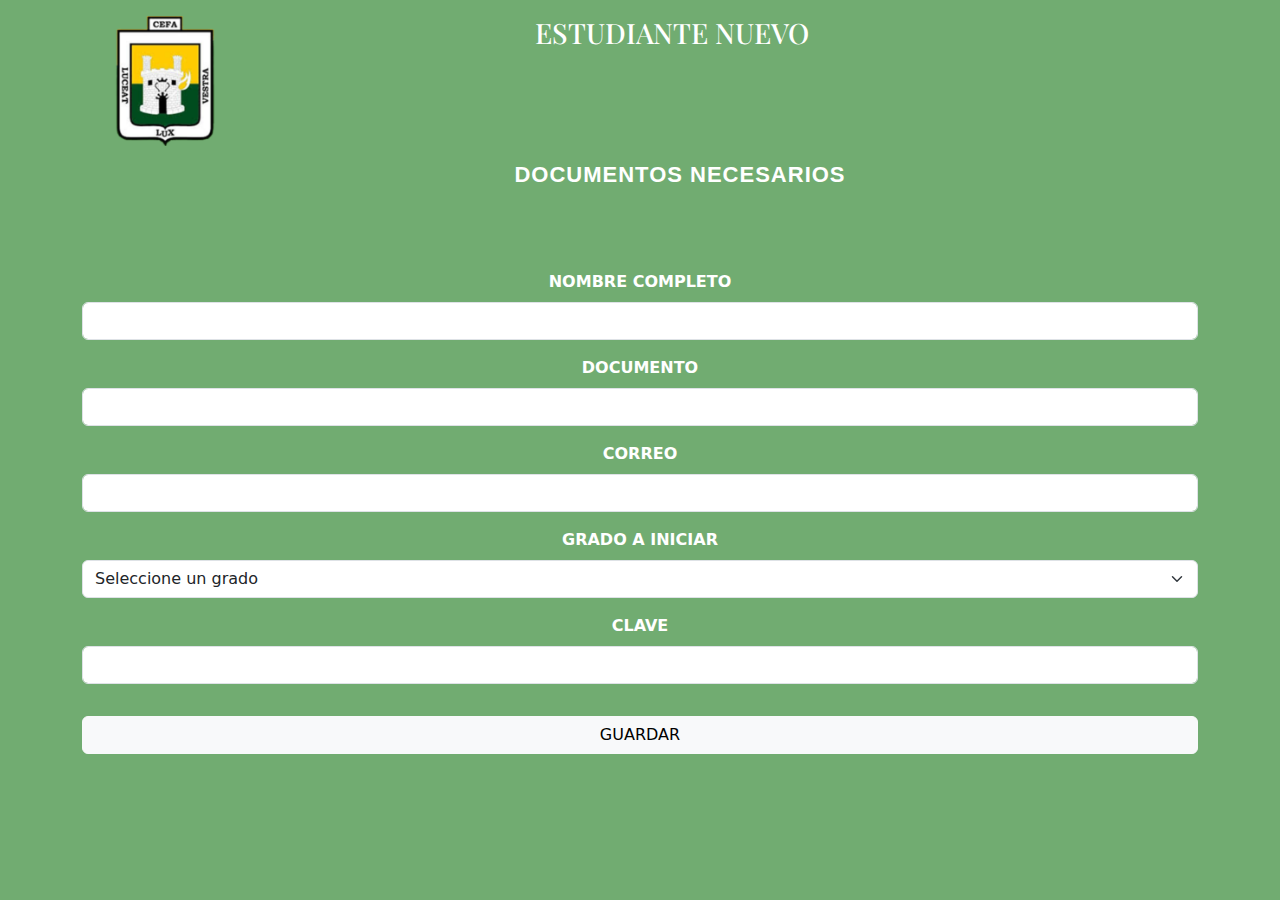
<file: registrar.html>
<!DOCTYPE html>
<html lang="es">
<head>
  <title>INSCRIPCIONES 2025</title>
  <meta charset="UTF-8">
  <link rel="stylesheet" type="text/css" href="estilopia.css">
  <meta name="viewport" content="width=device-width, initial-scale=1.0">
  <link href="https://cdn.jsdelivr.net/npm/bootstrap@5.3.3/dist/css/bootstrap.min.css" rel="stylesheet">
</head>

<body style="background-color: rgb(113, 172, 113);">

  <div class="contenedorR text-center mt-3">
    <img src="./imagenes/escudo.png" width="130" height="130">
    <div class="nombre">
      <h3>ESTUDIANTE NUEVO</h3>
    </div>
  </div>

  <div class="titulo2 text-center mt-3">
    <h5 style="color: white; font-family: Arial, sans-serif;">DOCUMENTOS NECESARIOS</h5>
  </div>

  <br>

  <!-- ✅ FORMULARIO -->
  <div class="formulario container">
    <form id="formEstudiante">
      <div class="mb-3">
        <label class="form-label text-white"><b>NOMBRE COMPLETO</b></label>
        <input type="text" class="form-control" id="nombrecompleto" required>
      </div>

      <div class="mb-3">
        <label class="form-label text-white"><b>DOCUMENTO</b></label>
        <input type="number" class="form-control" id="documento" required>
      </div>

      <div class="mb-3">
        <label class="form-label text-white"><b>CORREO</b></label>
        <input type="email" class="form-control" id="correo" required>
      </div>

      <div class="mb-3">
        <label for="gradoIniciar" class="form-label text-white"><b>GRADO A INICIAR</b></label>
        <select id="gradoIniciar" class="form-select" required>
          <option value="" disabled selected>Seleccione un grado</option>

          <optgroup label="SEXTO">
            <option value="SEXTO UNO">SEXTO UNO</option>
            <option value="SEXTO DOS">SEXTO DOS</option>
            <option value="SEXTO TRES">SEXTO TRES</option>
            <option value="SEXTO CUATRO">SEXTO CUATRO</option>
            <option value="SEXTO CINCO">SEXTO CINCO</option>
            <option value="SEXTO SEIS">SEXTO SEIS</option>
            <option value="SEXTO SIETE">SEXTO SIETE</option>
            <option value="SEXTO OCHO">SEXTO OCHO</option>
          </optgroup>

          <optgroup label="SÉPTIMO">
            <option value="SÉPTIMO UNO">SÉPTIMO UNO</option>
            <option value="SÉPTIMO DOS">SÉPTIMO DOS</option>
            <option value="SÉPTIMO TRES">SÉPTIMO TRES</option>
            <option value="SÉPTIMO CUATRO">SÉPTIMO CUATRO</option>
            <option value="SÉPTIMO CINCO">SÉPTIMO CINCO</option>
            <option value="SÉPTIMO SEIS">SÉPTIMO SEIS</option>
            <option value="SÉPTIMO SIETE">SÉPTIMO SIETE</option>
            <option value="SÉPTIMO OCHO">SÉPTIMO OCHO</option>
          </optgroup>

          <optgroup label="OCTAVO">
            <option value="OCTAVO UNO">OCTAVO UNO</option>
            <option value="OCTAVO DOS">OCTAVO DOS</option>
            <option value="OCTAVO TRES">OCTAVO TRES</option>
            <option value="OCTAVO CUATRO">OCTAVO CUATRO</option>
            <option value="OCTAVO CINCO">OCTAVO CINCO</option>
            <option value="OCTAVO SEIS">OCTAVO SEIS</option>
            <option value="OCTAVO SIETE">OCTAVO SIETE</option>
            <option value="OCTAVO OCHO">OCTAVO OCHO</option>
          </optgroup>

          <optgroup label="NOVENO">
            <option value="NOVENO UNO">NOVENO UNO</option>
            <option value="NOVENO DOS">NOVENO DOS</option>
            <option value="NOVENO TRES">NOVENO TRES</option>
            <option value="NOVENO CUATRO">NOVENO CUATRO</option>
            <option value="NOVENO CINCO">NOVENO CINCO</option>
            <option value="NOVENO SEIS">NOVENO SEIS</option>
            <option value="NOVENO SIETE">NOVENO SIETE</option>
            <option value="NOVENO OCHO">NOVENO OCHO</option>
          </optgroup>

          <optgroup label="10">
            <option value="10 ALIMENTOS">10 ALIMENTOS</option>
            <option value="10 ARTES ESCÉNICAS">10 ARTES ESCÉNICAS</option>
            <option value="10 DISEÑO TEXTIL">10 DISEÑO TEXTIL</option>
            <option value="10 MATEMÁTICAS">10 MATEMÁTICAS</option>
            <option value="10 INGLÉS">10 INGLÉS</option>
            <option value="10 BIOLOGÍA">10 BIOLOGÍA</option>
            <option value="10 CIENCIAS QUÍMICA 1">10 CIENCIAS QUÍMICA 1</option>
            <option value="10 CIENCIAS QUÍMICA 2">10 CIENCIAS QUÍMICA 2</option>
            <option value="10 INFORMÁTICA 1">10 INFORMÁTICA 1</option>
            <option value="10 INFORMÁTICA 2">10 INFORMÁTICA 2</option>
            <option value="10 INFORMÁTICA 3">10 INFORMÁTICA 3</option>
            <option value="10 INFORMÁTICA 4">10 INFORMÁTICA 4</option>
          </optgroup>

          <optgroup label="11">
            <option value="11 ALIMENTOS">11 ALIMENTOS</option>
            <option value="11 ARTES ESCÉNICAS">11 ARTES ESCÉNICAS</option>
            <option value="11 DISEÑO TEXTIL">11 DISEÑO TEXTIL</option>
            <option value="11 MATEMÁTICAS">11 MATEMÁTICAS</option>
            <option value="11 INGLÉS">11 INGLÉS</option>
            <option value="11 BIOLOGÍA">11 BIOLOGÍA</option>
            <option value="11 CIENCIAS QUÍMICA 1">11 CIENCIAS QUÍMICA 1</option>
            <option value="11 CIENCIAS QUÍMICA 2">11 CIENCIAS QUÍMICA 2</option>
            <option value="11 INFORMÁTICA 1">11 INFORMÁTICA 1</option>
            <option value="11 INFORMÁTICA 2">11 INFORMÁTICA 2</option>
            <option value="11 INFORMÁTICA 3">11 INFORMÁTICA 3</option>
            <option value="11 INFORMÁTICA 4">11 INFORMÁTICA 4</option>
          </optgroup>

        </select>
      </div>

      <div class="mb-3">
        <label class="form-label text-white"><b>CLAVE</b></label>
        <input type="password" class="form-control" id="clave" required>
      </div>

      <!-- ✅ Botón dentro del formulario -->
      <button type="submit" class="btn btn-light w-100 mt-3" id="btnGuardar">GUARDAR</button>

      <!-- ✅ Mensaje -->
      <p id="mensaje" class="text-center mt-3 fw-bold"></p>
    </form>
  </div>

  <!-- Scripts de Bootstrap -->
  <script src="https://cdn.jsdelivr.net/npm/@popperjs/core@2.11.8/dist/umd/popper.min.js"></script>
  <script src="https://cdn.jsdelivr.net/npm/bootstrap@5.3.7/dist/js/bootstrap.min.js"></script>

  <!-- ✅ SCRIPT DE REGISTRO -->
  <script>
    document.addEventListener("DOMContentLoaded", () => {
      const form = document.getElementById("formEstudiante");
      const mensaje = document.getElementById("mensaje");

      form.addEventListener("submit", async (event) => {
        event.preventDefault();

        // Capturar valores
        const nombre = document.getElementById("nombrecompleto").value.trim();
        const documento = document.getElementById("documento").value.trim();
        const correo = document.getElementById("correo").value.trim();
        const grado = document.getElementById("gradoIniciar").value.trim();
        const clave = document.getElementById("clave").value.trim();

        // Validar campos vacíos
        if (!nombre || !documento || !correo || !grado || !clave) {
          mensaje.textContent = "⚠️ Todos los campos son obligatorios.";
          mensaje.style.color = "black";
          return;
        }

        try {
          const respuesta = await fetch("https://eduregistra.onrender.com/api/estudiantes", {
            method: "POST",
            headers: { "Content-Type": "application/json" },
            body: JSON.stringify({ nombre, documento, correo, grado, clave }),
          });

          const resultado = await respuesta.json();

          if (respuesta.ok) {
            mensaje.textContent = "✅ Estudiante registrado correctamente.";
            mensaje.style.color = "white";
            form.reset();
          } else {
            mensaje.textContent = `❌ Error: ${resultado.error || "No se pudo registrar."}`;
            mensaje.style.color = "black";
          }
        } catch (error) {
          console.error(error);
          mensaje.textContent = "❌ Error al conectar con el servidor.";
          mensaje.style.color = "black";
        }
      });
    });
  </script>

</body>
</html>
</file>
<file: estilopia.css>
@import url('https://fonts.googleapis.com/css2?family=Playfair+Display:ital,wght@0,400..900;1,400..900&display=swap');
*
{
  margin:  35 px ;  
}

.nombre {
    color:#ffffff;
    text-align: center;
  font-size: 40px;
  font-family: "Playfair Display", serif;
}

.sistema {
   color:#ffffff;
    text-align: left;
font-size: 35px;
text-align: center ;

font-family: "Playfair Display", serif;
}

.sistema2 {
  font-family: "Playfair Display", serif;
  font-size: 35px;
}
.cefa {
  width: 300px;
  height: 300px;
  object-fit: cover;
}
.cohete{
  width:130px ;
  height:130px;
  object-fit: cover;
}

.contenedor {
  display: grid;
  grid-template-columns: 1fr 1fr;
  gap: 10px;
  margin-left: 200px;
  margin-right: 400px;
  margin-top: 100px;
}
.contenedor2 {
  display: grid;
  grid-template-columns: 5fr 1fr;
  text-align: right;
  margin-right: 100px;
  margin-left: 200px;
}


.contenedorB {
  color:#ffffff;
  display: grid;
  margin-top: 50px;
  text-align: center;
  margin-right: 100px;
  margin-left: 200px;

}
.contenedorC {
  display: grid;
  grid-template-columns: 5fr 1fr;
  text-align: right;
  margin-right: 100px;
  margin-left: 200px;
}
.contenedorI {
  text-align: center;
  margin-right: 100px;
  margin-left: 200px;
  margin-top: 10px;
}

.contenedorR {
  display: grid;
  grid-template-columns: 1fr 5fr;
  text-align: right;
  margin-right: 200px;
  margin-left: 100px;
  margin-top: 5%;
}
.titulo2{ 
  margin-top: 2%;
  margin-left: 80px;
}
.formulario {
  display: grid;
  margin-top: 50px;
  text-align: center;
  margin-right: 100px;
  margin-left: 200px;
}


.contenedorG {
  display: grid;
  grid-template-columns: 1fr 5fr;
  text-align: right;
  margin-right: 200px;
  margin-left: 100px;
  margin-top: 2%;

}
.contenedorJ {
  display: grid;
  margin-top: 50px;
  text-align: center;
  margin-right: 100px;
  margin-left: 200px;
  margin-top: 10% ;

}
.contenedorE{
  color:#ffffff;
  text-align: right;
  margin-top: 3%;
  margin-left: 10px;

}
.contenedorEX {
  text-align: center;
  margin-top: 3%;
  margin-left: 10px;
  height: 10px;
}
.contenedorUL {
  margin-top: 6%;
}

.contenedorescudo{
  text-align: center;
  margin-top: 5%;
  
}
.contenedorimg{
  background-image: url(fondo.jpeg);
  background-position: center center;
  background-repeat: no-repeat;
  background-size: cover;
  background-attachment: fixed;
  width: 200px;
}

.contenedordoc{
  top: 10%;
}

.contenedorinfo{
  margin-right:8% ;

}
.contenedorexp{
   color:#ffffff;
    text-align: center;
  font-size: 40px;
  font-family: "Playfair Display", serif;
}


.ultima-fondo {
  /* background-image: url("../imagenes/fondo.jpeg"); */
  background: linear-gradient(to bottom, rgba(0, 0, 0, 0.233), rgba(0, 0, 0, 0.068)), url('../IMAGENES/fondo.jpeg');
  background-repeat: no-repeat;
  background-size: cover;
 }

 .grados{
   text-align: center;
   font-size: 25px;
 }
 
 .grados-wrapper {
  display: grid;
  grid-template-columns: repeat(6, 1fr); /* 6 columnas iguales */
  gap: 20px;
}

.grado-group {
  display: flex;
  flex-direction: column;
  color:#ffffff
}

  
  label {
    margin-bottom: 5px;
    font-weight: bold;
  }
  select {
    padding: 5px;
    font-size: 14px;
  }
  
  .info-colegio {
    color:#ffffffff;
    text-align: center;
  font-size: 20px;
  font-family: "Playfair Display", serif;
}

.Creadoras {
    color:#ffffffff;;
    text-align: center;
  font-size: 20px;
  font-family: "Playfair Display", serif;
}

.contenedor-pie {
    color:#ffffffff;
    text-align: center;
  font-size: 20px;
  font-family: "Playfair Display", serif;
}
.contenedordocu{
   display: grid;
  grid-template-columns: 6fr 2fr;
  text-align: right;
  margin-right: 100px;
  margin-left: 200px;
  color:#ffffff
}
    
          input [type=number]::-webkit-outer-spin-button, input [type=number]::-webkit-inner-spin-button
          {
            -webkit-appearance: none;
            margin: 0;
            display: none !important;
          }

.info-colegio {
  color:#ffffff
}
.color-label {
  color: #ffffff;
}
.titulo2 h5 {
  color: white; /* texto blanco */
  font-family: 'Times New Roman', serif; /* misma fuente */
  font-size: 22px; /* tamaño similar al de los otros títulos */
  font-weight: bold; /* en negrita */
  letter-spacing: 1px; /* separación entre letras */
  text-align: center; /* centrado */
}
</file>
